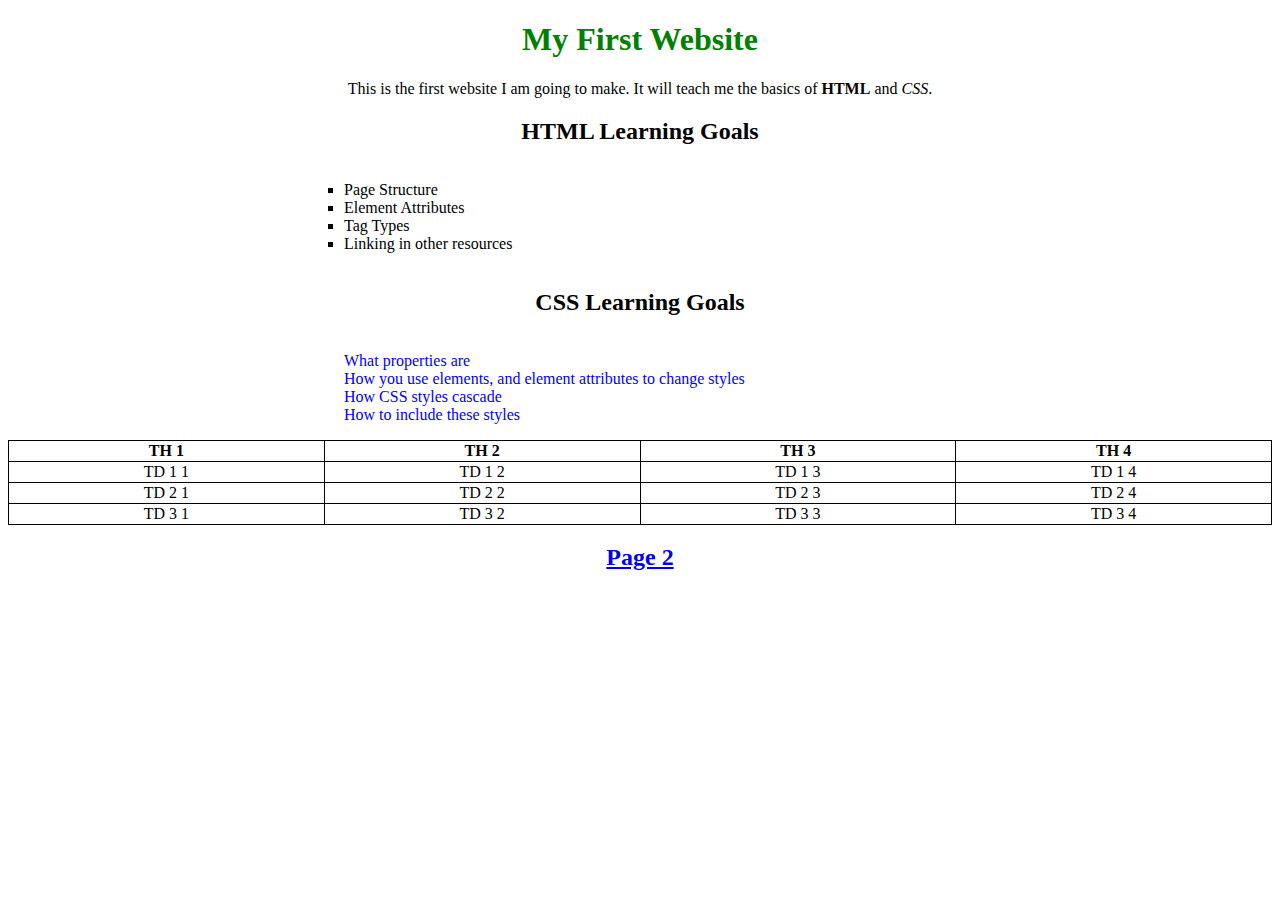
<file: index.html>
<!doctype html>
<html lang="en">
<head>
    <meta charset="UTF-8">
    <title>Demo Project</title>
    <link rel="stylesheet" href="styles/style.css">
</head>
<body>
    <div class="center">
        <h1>My First Website</h1>
        <p>This is the first website I am going to make. It will teach me the basics of
            <strong>HTML</strong> and <em>CSS</em>.
        </p>

        <div>
            <h2>HTML Learning Goals</h2>
            <ul class="center-list">
                <li class="html-list">Page Structure</li>
                <li class="html-list">Element Attributes</li>
                <li class="html-list">Tag Types</li>
                <li class="html-list">Linking in other resources</li>
            </ul>
        </div>
        <div>
            <h2>CSS Learning Goals</h2>
            <ul class="center-list">
                <li class="css-list">What properties are</li>
                <li class="css-list">How you use elements, and element attributes to change styles</li>
                <li class="css-list">How CSS styles cascade</li>
                <li class="css-list">How to include these styles</li>
            </ul>
        </div>
        <table class="center">
            <tr>
                <th>TH 1</th>
                <th>TH 2</th>
                <th>TH 3</th>
                <th>TH 4</th>
            </tr>
            <tr>
                <td>TD 1 1</td>
                <td>TD 1 2</td>
                <td>TD 1 3</td>
                <td>TD 1 4</td>
            </tr>
            <tr>
                <td>TD 2 1</td>
                <td>TD 2 2</td>
                <td>TD 2 3</td>
                <td>TD 2 4</td>
            </tr>
            <tr>
                <td>TD 3 1</td>
                <td>TD 3 2</td>
                <td>TD 3 3</td>
                <td>TD 3 4</td>
            </tr>
        </table>
        <h2><a href="./page2.html">Page 2</a></h2>
    </div>

</body>
</html>
</file>
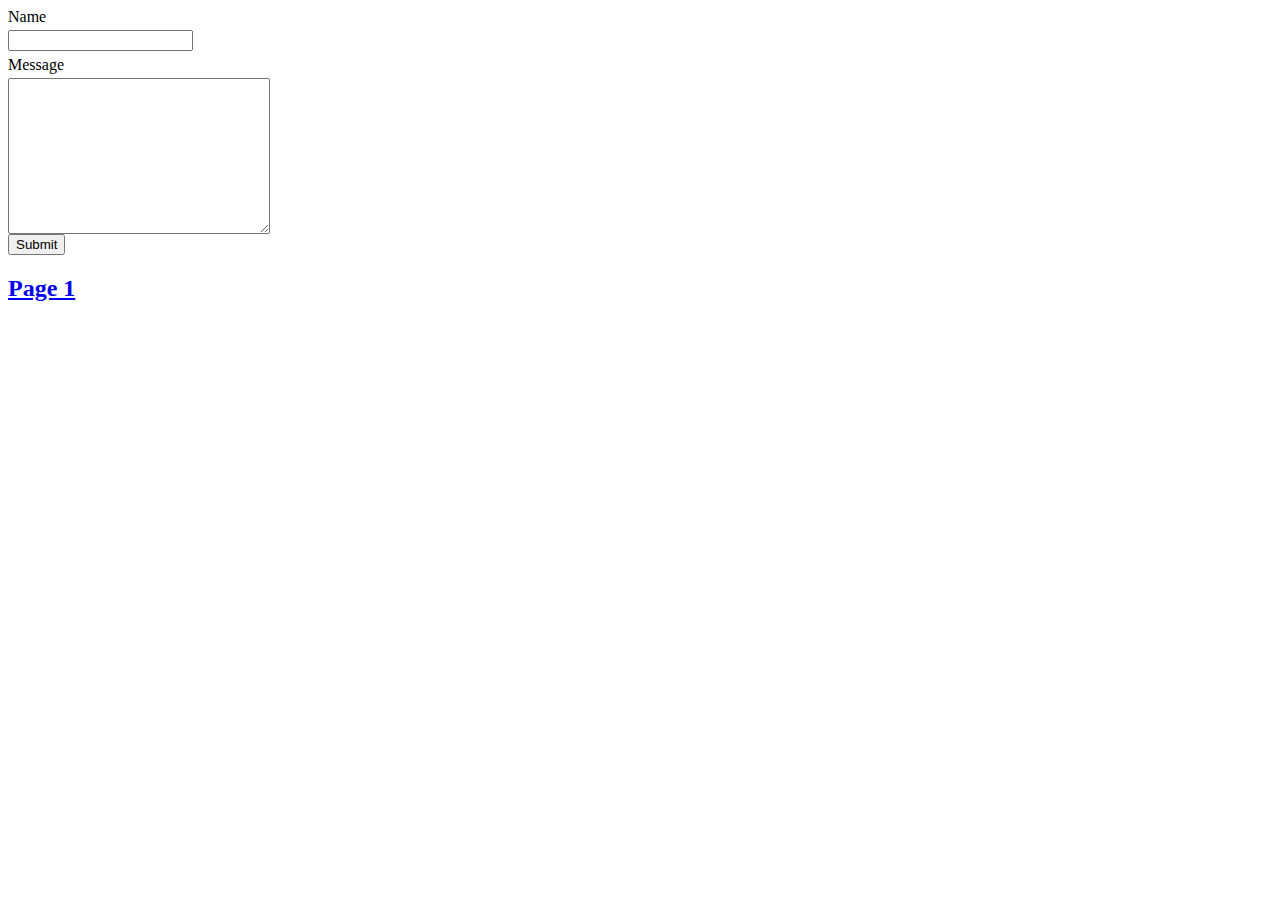
<file: page2.html>
<!doctype html>
<html lang="en">
<head>
    <meta charset="UTF-8">
    <title>Page 2</title>
    <link rel="stylesheet" href="styles/style.css">
</head>
<body>
    <form action="#">
        <div>
            <label for="name">Name</label>
            <input type="text" name="name" id="name">
        </div>
        <div>
            <label for="message">Message</label>
            <textarea name="message" id="message" cols="30" rows="10"></textarea>
        </div>
        <div>
            <button type="submit">Submit</button>
        </div>
    </form>
    <h2><a href="./index.html">Page 1</a></h2>
</body>
</html>
</file>
<file: styles/style.css>
h1 {
    color: green;
}

li {
    list-style: none;
}

table {
    border-collapse: collapse;
}

table, td, th {
    border: 1px solid black;
}

.html-list {
    list-style-type: square;
}

.css-list {
    color: blue;
}

.center {
    width: 100%;
    margin: auto;
    text-align: center;
}

.center-list {
    width: 50%;
    list-style-position: inside;
    text-align: left;
    display: inline-block;
}

input, label, textarea {
    display: block;
    margin-top: 0.3em;
}
</file>
